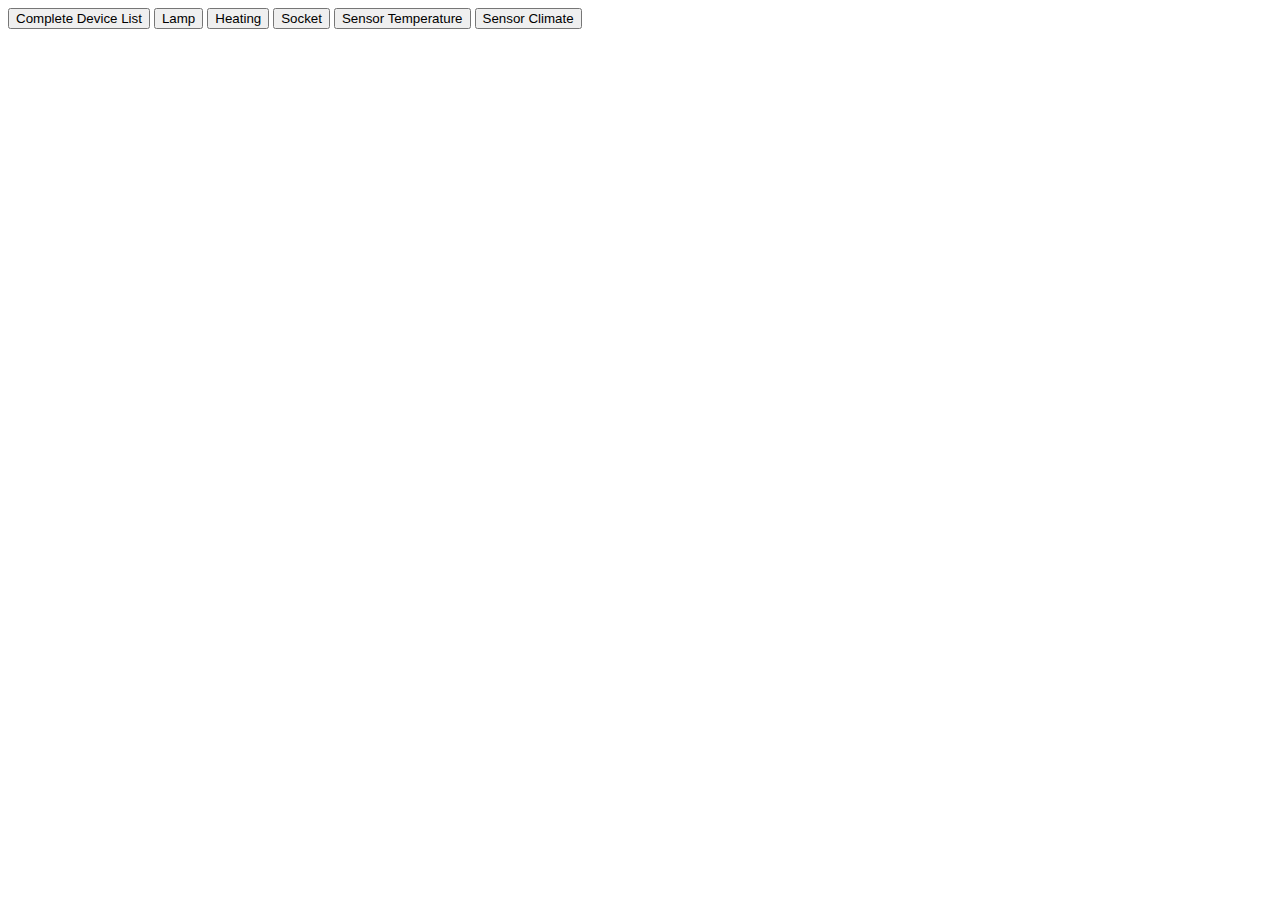
<file: homeOS/html/start.html>
<!DOCTYPE html>
<html>
<head>

<title>XML HTTP REQUEST</title>
<meta charset="UTF-8">
</head>
<body>
<script type="text/javascript">
	
	var xmlHttpObject = false;
	
	function test() {				
		
	}
	
	function evalResult(){
		if (xmlHttpObject.readyState==4 && xmlHttpObject.status==200){ 		
			
			xmlDoc=xmlHttpObject.responseXML;
			
			x=xmlDoc.getElementsByTagName("requestResult")[0];
			
			y = x.getElementsByTagName("devicelist")[0];
			txt="<table><tr><td>Device Type</td><td>Device ID</td><td>Device Name</td><td>Location</td><td>Last Activity</td><td>Values</td>";
			for(i=0; i<y.childNodes.length; i++){		
				if (y.childNodes[i].nodeName != "#text"){
					
				txt+="<tr>";
				txt+="<td>"+y.childNodes[i].nodeName+"</td>";
				att = y.childNodes[i].attributes;
				txt+="<td>"+att.getNamedItem("id").value+"</td>";		
				if (att.getNamedItem("name")!= null){
					txt+="<td>"+att.getNamedItem("name").value+"</td>";
				} else {
					txt+="<td>---</td>";
				}
				if (att.getNamedItem("location")!= null){
					txt+="<td>"+att.getNamedItem("location").value+"</td>";
				} else {
					txt+="<td>---</td>";
				}
				if (att.getNamedItem("lastActivity")!= null){
					txt+="<td>"+att.getNamedItem("lastActivity").value+"</td>";							
				} else {
					txt+="<td>---</td>";
				}

				txt+="</tr>";
				
				}
			}
				
				
			
			
			document.getElementById("myDiv").innerHTML=txt;
		}
	}
	
	function go() {		
		if (xmlHttpObject.readyState==4 && xmlHttpObject.status==200){ 		
			
			xmlDoc=xmlHttpObject.responseXML;
			
			deviceList = xmlDoc.getElementsByTagName("devicelist")[0];
			
			txt="<table><tr><td>Device Type</td><td>Device ID</td><td>Device Name</td><td>Values</td>";
			for(i=0; i<deviceList.childNodes.length; i++){		
				if (deviceList.childNodes[i].nodeName != "#text"){			
					childs = deviceList.childNodes[i].childNodes;
					for (j=0; j<childs.length; j++){
						if (childs[j].nodeName != "#text"){	
							txt+="<tr>";
							txt+="<td>"+childs[j].nodeName+"</td>";
							
							att = childs[j].attributes;
							txt+="<td>"+att.getNamedItem("id").value+"</td>";		
							if (att.getNamedItem("name")!= null){
								txt+="<td>"+att.getNamedItem("name").value+"</td>";
							} else {
								txt+="<td>---</td>";
							}

							if (att.getNamedItem("lastActivity")!= null){
								txt+="<td>"+att.getNamedItem("lastActivity").value+"</td>";							
							} else {
								txt+="<td>---</td>";
							}
							 if (childs[j].childNodes != null){
                                console.log("adding values");
                                txt += getProperties(childs[j].childNodes);
                            } else {
                             console.log("no childs");
                                txt+="<td>---</td>";
                            }



							txt+="</tr>";
						}
					}
				}
			}
			txt = txt+"</tr></table>";
			document.getElementById("myDiv").innerHTML=txt;
 		}
	}

	function getProperties(values){
	    txt = "";
	    console.log(values);
	    console.log(values.length);
	    for ( i = 0; i < values.length; i++){
	        console.log(i);
	        if (values[i].nodeName != "#text"){
	            child = values[i];
	            console.log(child);
                att = child.attributes;
                console.log(att);
                txt += "   "+att.getNamedItem("name").value+"="+att.getNamedItem("value").value;
            }
	    }

	   return "<td>"+txt+"</td>";
	}
	
	function loadDeviceList(){	
		xmlHttpObject = new XMLHttpRequest();	
	 	if (xmlHttpObject == null){
			alert("xmlHttpObject is null");
		} else {
			command = '<?xml version="1.0" encoding="UTF-8" ?><request><devicelist/></request>';			
			xmlHttpObject.open("POST",'',true); 
			xmlHttpObject.onreadystatechange=go;			
			xmlHttpObject.send(command);
		}
	}
	
	function load(deviceType){
		xmlHttpObject = new XMLHttpRequest();	
	 	if (xmlHttpObject == null){
			alert("xmlHttpObject is null");
		} else {
			command = '<?xml version="1.0" encoding="UTF-8" ?><request><devicelist type="'+deviceType+'"/></request>';			
			xmlHttpObject.open("POST",'',true); 
			xmlHttpObject.onreadystatechange=evalResult;			
			xmlHttpObject.send(command);
		}
	}
</script>

<button type="button" onclick="loadDeviceList()" 			ID=Button1>Complete Device List	</button>
<button type="button" onclick="load('lamp')" 				ID=Button0>Lamp				</button>
<button type="button" onclick="load('heating')" 			ID=Button2>Heating				</button>
<button type="button" onclick="load('socket')" 				ID=Button3>Socket				</button>
<button type="button" onclick="load('sensor_temperature')" 	ID=Button4>Sensor Temperature	</button>
<button type="button" onclick="load('sensor_climate')" 		ID=Button5>Sensor Climate		</button>

<div id="myDiv"></div>
</body>

</html>
</file>
